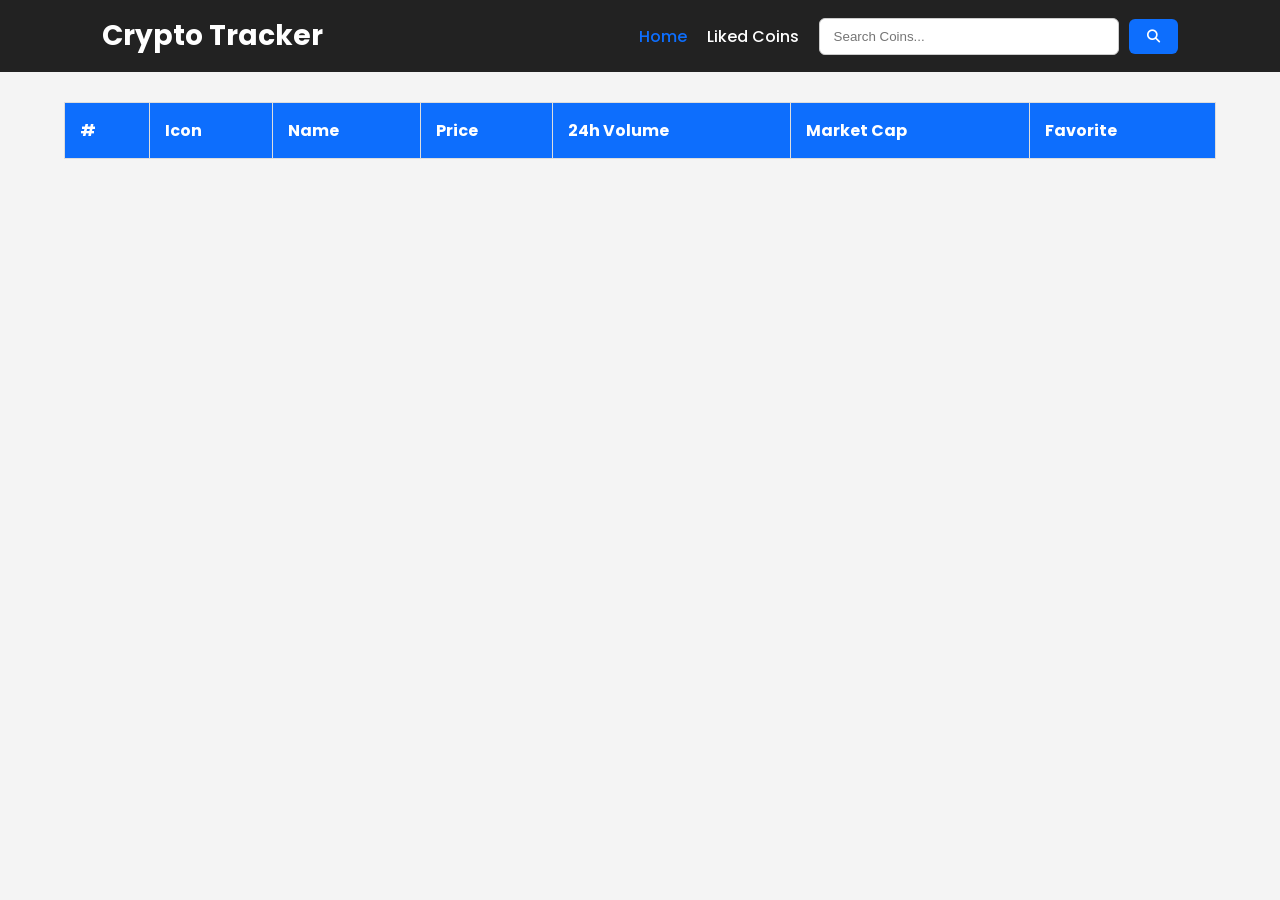
<file: index.html>
<!doctype html>
<html lang="en">
  <head>
    <meta charset="UTF-8" />
    <meta name="viewport" content="width=device-width, initial-scale=1.0" />
    <title>Crypto Tracker</title>

    <!-- CSS -->
    <link rel="stylesheet" href="./css/style.css" />
    <link rel="stylesheet" href="./css/home.css" />

    <!-- Font Awesome -->
    <link
      rel="stylesheet"
      href="https://cdnjs.cloudflare.com/ajax/libs/font-awesome/6.7.2/css/all.min.css" />
  </head>

  <body>
    <!-- Header -->
    <header class="header">
      <div class="logo">
        <h1>Crypto Tracker</h1>
      </div>

      <nav class="navbar">
        <a href="index.html" class="active">Home</a>
        <a href="liked-coins.html">Liked Coins</a>

        <div class="search-box">
          <input type="text" id="searchInput" placeholder="Search Coins..." />
          <button id="searchBtn">
            <i class="fa-solid fa-magnifying-glass"></i>
          </button>
        </div>
      </nav>
    </header>

    <!-- Main -->
    <main class="container">
      <!-- Coin Table -->
      <section class="table-container">
        <table>
          <thead>
            <tr>
              <th>#</th>
              <th>Icon</th>
              <th>Name</th>
              <th>Price</th>
              <th>24h Volume</th>
              <th>Market Cap</th>
              <th>Favorite</th>
            </tr>
          </thead>

          <tbody id="coinsTableBody">
            <!-- Coins will be rendered here using JavaScript -->
          </tbody>
        </table>
      </section>

      <!-- Pagination -->
      <section class="pagination-container">
        <div id="pagination" class="pagination">
          <!-- Pagination buttons will be rendered here -->
        </div>
      </section>
    </main>

    <!-- JavaScript -->
    <script type="module" src="./js/app.js"></script>
  </body>
</html>
</file>
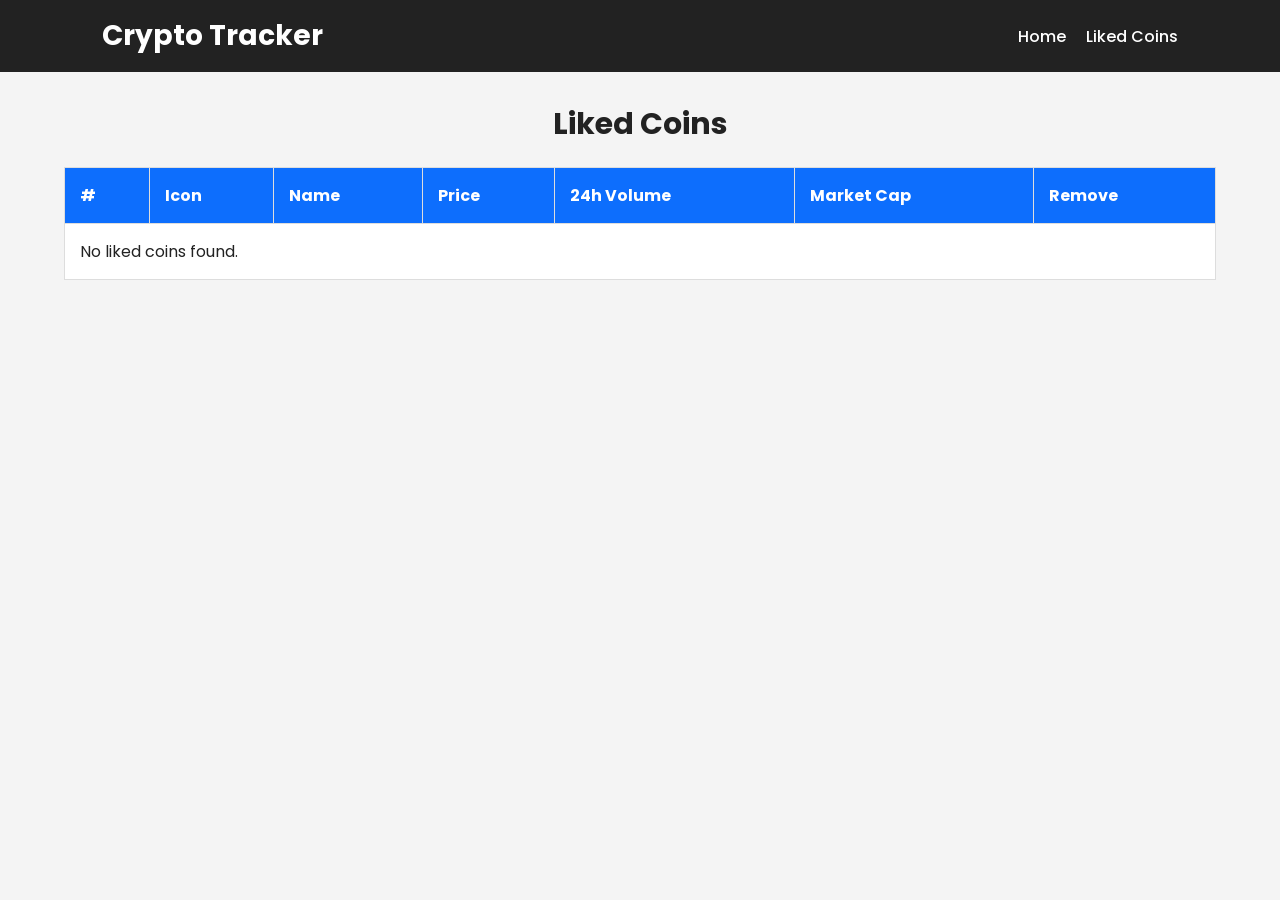
<file: liked-coins.html>
<!doctype html>
<html lang="en">
  <head>
    <meta charset="UTF-8" />
    <meta name="viewport" content="width=device-width, initial-scale=1.0" />
    <title>Liked Coins</title>

    <!-- CSS -->
    <link rel="stylesheet" href="./css/style.css" />
    <link rel="stylesheet" href="./css/liked.css" />

    <!-- Font Awesome -->
    <link
      rel="stylesheet"
      href="https://cdnjs.cloudflare.com/ajax/libs/font-awesome/6.7.2/css/all.min.css" />
  </head>

  <body>
    <!-- Header -->
    <header>
      <div>
        <h1>Crypto Tracker</h1>
      </div>

      <nav>
        <a href="index.html">Home</a>
        <a href="liked-coins.html">Liked Coins</a>
      </nav>
    </header>

    <!-- Main Content -->
    <main>
      <section>
        <h2>Liked Coins</h2>

        <table>
          <thead>
            <tr>
              <th>#</th>
              <th>Icon</th>
              <th>Name</th>
              <th>Price</th>
              <th>24h Volume</th>
              <th>Market Cap</th>
              <th>Remove</th>
            </tr>
          </thead>

          <tbody id="likedCoinsTableBody">
            <!-- Favorite coins will be rendered here -->
          </tbody>
        </table>
      </section>
    </main>

    <!-- JavaScript -->
    <script type="module" src="./js/liked.js"></script>
  </body>
</html>
</file>
<file: css/style.css>
/* Google Font */
@import url("https://fonts.googleapis.com/css2?family=Poppins:wght@300;400;500;600&display=swap");

* {
  margin: 0;
  padding: 0;
  box-sizing: border-box;
}

body {
  font-family: "Poppins", sans-serif;
  background: #f4f4f4;
  color: #222;
}

/* ===========================
   Header
=========================== */

header {
  background: #222;
  color: white;

  display: flex;
  justify-content: space-between;
  align-items: center;
  flex-wrap: wrap;

  position: sticky;
  top: 0;
  z-index: 1000;

  padding: 15px 8%;
}

header h1 {
  font-size: 28px;
}

/* ===========================
   Navigation
=========================== */

nav {
  display: flex;
  align-items: center;
  gap: 20px;
  flex-wrap: wrap;
}

nav a {
  color: white;
  text-decoration: none;
  font-weight: 500;
  transition: 0.3s;
}

nav a:hover,
nav a.active {
  color: #0d6efd;
}

/* ===========================
   Search Box
=========================== */

.search-box {
  display: flex;
  align-items: center;
  gap: 10px;
}

.search-box input {
  width: 300px;
  padding: 10px 14px;
  border: 1px solid #ccc;
  border-radius: 6px;
  outline: none;
}

.search-box input:focus {
  border-color: #0d6efd;
}

.search-box button {
  padding: 10px 18px;
  border: none;
  border-radius: 6px;
  background: #0d6efd;
  color: white;
  cursor: pointer;
  transition: 0.3s;
}

.search-box button:hover {
  background: #0b5ed7;
}

/* ===========================
   Main
=========================== */

main {
  width: 90%;
  margin: 30px auto;
}

/* ===========================
   Table
=========================== */

.table-container {
  overflow-x: auto;
}

table {
  width: 100%;
  border-collapse: collapse;
  background: white;
}

th,
td {
  border: 1px solid #ddd;
  padding: 15px;
  text-align: left;
}

th {
  background: #0d6efd;
  color: white;
}

tr:nth-child(even) {
  background: #f9f9f9;
}

img {
  width: 35px;
  height: 35px;
}

/* ===========================
   Buttons
=========================== */

.favorite-btn {
  padding: 8px 12px;
  border: none;
  border-radius: 5px;
  cursor: pointer;
  transition: 0.3s;
}

.remove-btn {
  padding: 8px 12px;
  border: none;
  border-radius: 5px;
  cursor: pointer;
  background: crimson;
  color: white;
  transition: 0.3s;
}

.favorite-btn:hover,
.remove-btn:hover {
  opacity: 0.85;
}

/* ===========================
   Pagination
=========================== */

.pagination-container {
  margin: 30px 0;
}

.pagination {
  display: flex;
  justify-content: center;
  align-items: center;
  gap: 10px;
  flex-wrap: wrap;
}

.pagination button {
  width: 42px;
  height: 42px;

  border: none;
  border-radius: 8px;

  background: white;
  color: #333;

  cursor: pointer;
  transition: 0.3s;

  font-size: 15px;
  font-weight: 500;

  box-shadow: 0 2px 6px rgba(0, 0, 0, 0.08);
}

.pagination button:hover {
  background: #0d6efd;
  color: white;
}

.pagination button.active {
  background: #0d6efd;
  color: white;
}

/* ===========================
   Responsive
=========================== */

@media (max-width: 768px) {
  header {
    flex-direction: column;
    gap: 15px;
    text-align: center;
  }

  nav {
    justify-content: center;
  }

  .search-box {
    width: 100%;
    justify-content: center;
  }

  .search-box input {
    width: 90%;
  }

  th,
  td {
    padding: 10px;
    font-size: 14px;
  }

  .pagination button {
    width: 38px;
    height: 38px;
    font-size: 14px;
  }
}

@media (max-width: 480px) {
  header h1 {
    font-size: 22px;
  }

  nav {
    flex-direction: column;
    gap: 15px;
  }

  .search-box {
    flex-direction: column;
  }

  .search-box input {
    width: 100%;
  }

  .favorite-btn,
  .remove-btn {
    padding: 6px 10px;
    font-size: 13px;
  }

  .pagination {
    gap: 6px;
  }

  .pagination button {
    width: 34px;
    height: 34px;
    font-size: 13px;
  }
}
</file>
<file: css/home.css>
/* Home Page */

.favorite-btn {
  font-size: 18px;
}

.favorite-btn:hover {
  background: orangered;
}
</file>
<file: css/liked.css>
/* Liked Coins Page */

section h2 {
  text-align: center;
  margin-bottom: 20px;
  font-size: 30px;
}

.remove-btn {
  min-width: 80px;
}

@media (max-width: 768px) {
  section h2 {
    font-size: 24px;
  }
}
</file>
